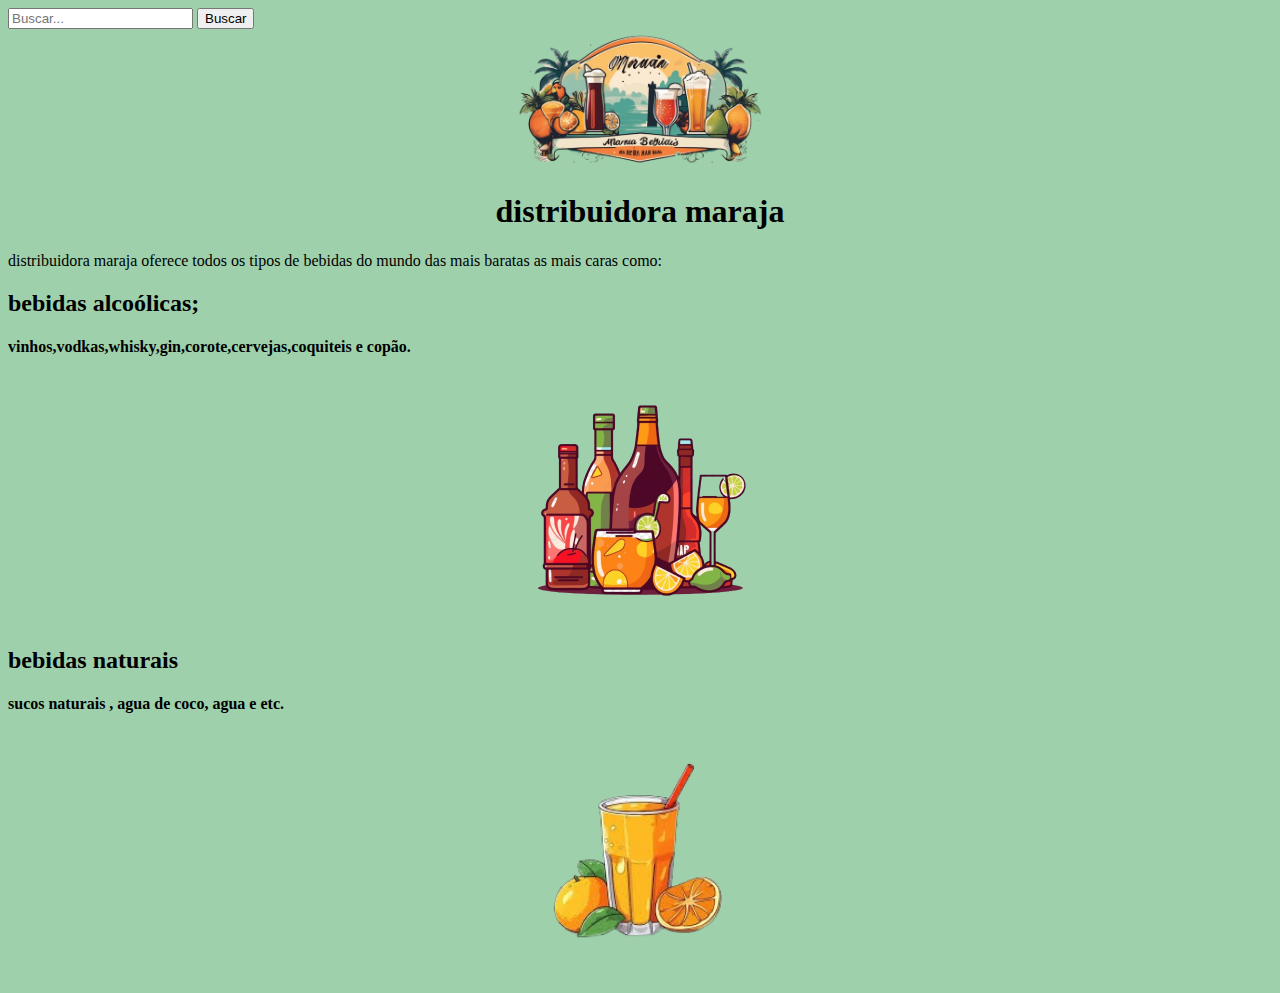
<file: site vini beck_end/index.html>
<!DOCTYPE html>
<html lang="en">
<head>
    <meta charset="UTF-8">
    <meta name="viewport" content="width=device-width, initial-scale=1.0">
    <title>Document</title>
    <link rel="stylesheet" href="styles.css">
</head>
<body>


<section>
    <div id="divBusca">
        
        <input type="text" id="txtBusca" placeholder="Buscar..."/>
        <button id="btnBusca">Buscar</button>
      </div>
<img src="logo maraja.png" alt="">
<h1>distribuidora maraja</h1>

</section>
</h3>
</em>distribuidora maraja oferece todos os tipos de bebidas do mundo das mais baratas as mais caras como:
<h2>bebidas alcoólicas;</h2>
<h4>vinhos,vodkas,whisky,gin,corote,cervejas,coquiteis e copão.</h4>

<img src="booze-clipart-alcoholic-drinks-and-fruit-on-a-white-background_552668_wh1200-removebg-preview.png" alt="" srcset="">
<h2>bebidas naturais</h2>
<h4>sucos naturais , agua de coco, agua e etc.</h4>
<img src="download-removebg-preview.png" alt="">










</body>

</html>
</file>
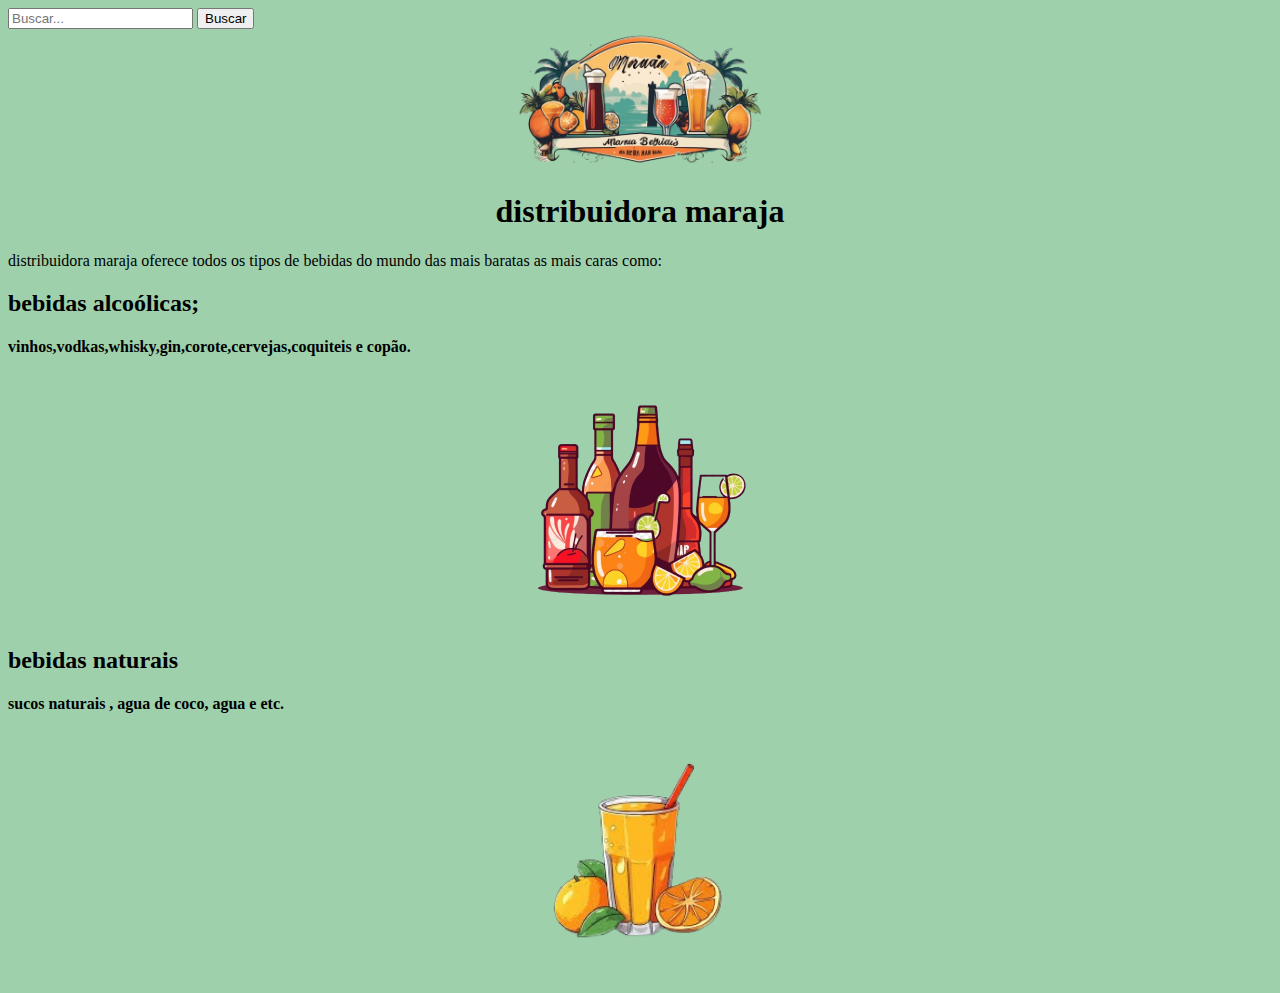
<file: site vini beck_end/site vini beck_end/index.html>
<!DOCTYPE html>
<html lang="en">
<head>
    <meta charset="UTF-8">
    <meta name="viewport" content="width=device-width, initial-scale=1.0">
    <title>Document</title>
    <link rel="stylesheet" href="styles.css">
</head>
<body>


<section>
    <div id="divBusca">
        
        <input type="text" id="txtBusca" placeholder="Buscar..."/>
        <button id="btnBusca">Buscar</button>
      </div>
<img src="logo maraja.png" alt="">
<h1>distribuidora maraja</h1>

</section>
</h3>
</em>distribuidora maraja oferece todos os tipos de bebidas do mundo das mais baratas as mais caras como:
<h2>bebidas alcoólicas;</h2>
<h4>vinhos,vodkas,whisky,gin,corote,cervejas,coquiteis e copão.</h4>
</h4>
<img src="booze-clipart-alcoholic-drinks-and-fruit-on-a-white-background_552668_wh1200-removebg-preview.png" alt="" srcset="">
<h2>bebidas naturais</h2>
<h4>sucos naturais , agua de coco, agua e etc.</h4>
<img src="download-removebg-preview.png" alt="">









</body>

</html>
</file>
<file: site vini beck_end/styles.css>
body{
    color: rgb(0, 0, 0);
    background-color: rgb(158, 208, 172);
}
img {
    display: block;
    margin: 0 auto;
    width: 250px;
   
  }

h1{
   background-color: rgb(158, 208, 172);
   text-align: center;
  


}
 


 
}
</file>
<file: site vini beck_end/site vini beck_end/styles.css>
body{
    color: rgb(0, 0, 0);
    background-color: rgb(158, 208, 172);
}
img {
    display: block;
    margin: 0 auto;
    width: 250px;
   
  }

h1{
   background-color: rgb(158, 208, 172);
   text-align: center;
 


 
}
</file>
